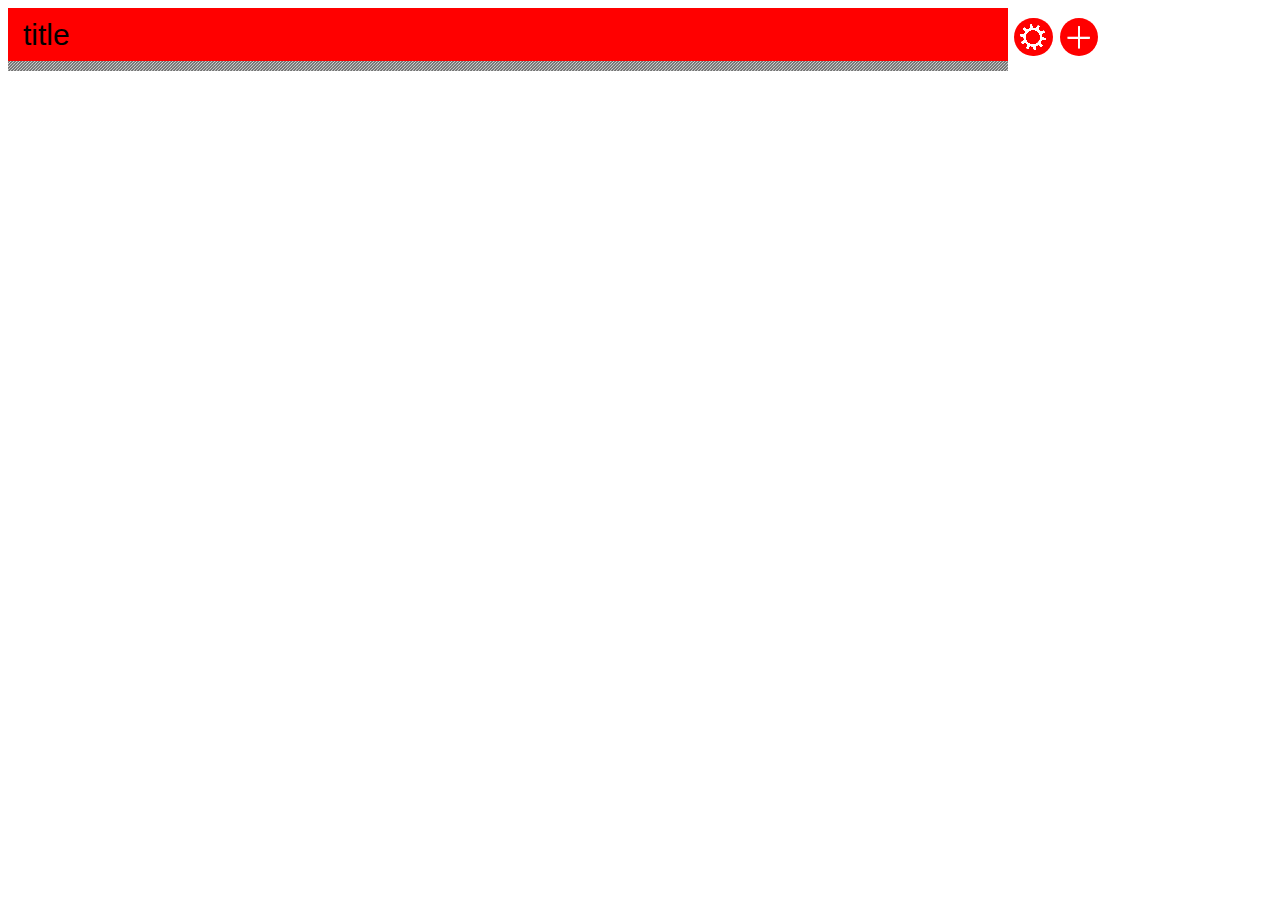
<file: item.html>
<!DOCTYPE html PUBLIC "-//W3C//DTD HTML 4.01 Transitional//EN" "http://www.w3.org/TR/html4/loose.dtd">
<html>
<head>
<meta http-equiv="Content-Type" content="text/html; charset=ISO-8859-1">
<title>Insert title here</title>
<script type="text/javascript" src="js/jquery-1.6.4.js"></script>
	<script type="text/javascript" src="js/mootools-core-1.4.5-full-nocompat.js"></script>
	<script type="text/javascript" src="js/jquery.corner.js"></script>
	<script type="text/javascript" src="js/jQueryRotate.2.1.js"></script>
<style type="text/css">
a:hover, a:link, a:visited, a:active {
	color:white;
	text-decoration:none;
}
body {
	font-family: 'Ubuntu', sans-serif;
}
.subitems{
	position:relative;
	display:none;
	/*top:100px;*/
}
.item {
	position:relative;
	width:100%;
}
.progressbar{
	background-color:#e1e1e1; /*include background image*/
	width:100%;
	height:54px;
	position:absolute;
	top:0px;
	z-index:4;
}
.moneybar{
	background-color:#cccccc;
	width:100%;
	height:10px;
	position:absolute;
	bottom:0px;
	z-index:5;
}
.bars {
	position:relative;
	height:63px;
	width:100%;
}
.title, .title-edit input {
	position:absolute;
	top:10px;
	font-size:30px;
	font-weight: 400;
	width:100%;
	z-index:10;
	left:15px;
}
.title-edit{
	z-index:14;
}
.achieved {
	height:100%;
}

.moneybar .achieved{
	height:100%;
	background-image:url('img/money-achieved.jpg');
	background-repeat:repeat-x;
}

.progressbar .achieved {
	background-color:grey;
} 
.dial {
	position:relative;
	float:left;
	width:50px;
	height:50px;
	background-color:#ff0066;
	border-top-left-radius: 25px;
	border-top-right-radius: 25px;
	border-bottom-left-radius: 25px;
	border-bottom-right-radius: 25px;
}

.dial-cover {
	position:absolute;
	left:0px;
	bottom:0px;
	width:50px;
	height:50px;
	background-color:rgba(0,0,0,0);
	z-index:3;
}

.dials-container {
	position:relative; 
	width:65px;
	height:50px;
	border-top-left-radius: 8px;
	border-top-right-radius: 8px;
	border-bottom-left-radius: 8px;
	border-bottom-right-radius: 8px;
	border: 2px solid #ff0066;
	color:#ff0066;
}

.dial-value {
	position:absolute;
	left:10px;
	bottom:17px;
	font-weight:bold;
	font-size:12px;
	background-color:transparent;
	width:30px;
	text-align:center;
	border:none;
	color:#ffffff;
	z-index:2;
}

.duration-units{
	position:relative;
	float:left;
	top:2px;
}

.duration-units td{
	background-color:#ff00ff;
	padding:10px;
	opacity:0.4;
}

.dial-img {
	z-index:4;
}
.admin {
	position:relative;
	display:none;
	height:100%;
}
.clearbutton{
	color:white;
	font-size:10px;
	text-align:center;
	position:absolute;
	bottom:5px;
	left:120px;
	border-top-left-radius: 5px;
	border-top-right-radius: 5px;
	border-bottom-left-radius: 5px;
	border-bottom-right-radius: 5px;	
	padding: 5px 10px 17px 10px;
}
.money {
	position:relative;
	float:left;
	top:13px;
}
.money-title {
	float:left;
	padding:3px 5px;
}
.money-input {
	float:left;
	margin-left:5px;
}
.money-input input{
	width:80px;
}
.money-clear{
	float:left;
	background-color:#ff00ff;
	color:white;
	font-size:10px;
	text-align:center;
	border-top-left-radius: 5px;
	border-top-right-radius: 5px;
	border-bottom-left-radius: 5px;
	border-bottom-right-radius: 5px;	
	padding: 5px 10px;
	margin-left:5px;
}
.duration-title{
	float:left;
	position:relative;
	padding:15px 10px 0px 10px; 
}
.title-tooltip {
	background-color:#ffee99;
	color:black;
	position:absolute;
	top:-100px;
	left:20px;
	padding:5px 10px;
	z-index:20;
	border-top-left-radius: 9px;
	border-top-right-radius: 9px;
	border-bottom-left-radius: 9px;
	border-bottom-right-radius: 9px;
}
.tooltip-svg {
	position:absolute;
}
.title-edit{
	position:absolute;
	top:-66px;
	left:-1px;
}
#filter-input, .tag-input, .title-input {
	border:none;
	background:transparent;
	width:800px;
}
textarea:focus, input:focus{
   	outline: none;
}
.sidebuttons {
	vertical-align:bottom;
}
.sidebutton {
	padding:10px;
	margin:5px 0;
	border-top-left-radius: 10px;
	border-top-right-radius: 10px;
	border-bottom-left-radius: 10px;
	border-bottom-right-radius: 10px;
	text-align:center;
	color:white;
}
.sidebutton a:hover, .sidebutton a:visited, .sidebutton a:link, .sidebutton a:active {
	color:white;
}
.clearbutton a:hover, .clearbutton a:visited, .clearbutton a:link, .clearbutton a:active {
	color:white;
}
.openadmin {
	position:absolute;
	right:-45px;
	top:0px;
	margin-top:10px;
	border-top-left-radius: 25px;
	border-top-right-radius: 25px;
	border-bottom-left-radius: 25px;
	border-bottom-right-radius: 25px;
}
.additem {
	position:absolute;
	right:-90px;
	top:0px;
	margin-top:10px;
	border-top-left-radius: 25px;
	border-top-right-radius: 25px;
	border-bottom-left-radius: 25px;
	border-bottom-right-radius: 25px;
}

.openitems-add{
	display:none;
	opacity:0;
}
.bars-cover{
	z-index:12;
	position:absolute;
	width:100%;
	height:100%;
	background-color:transparent;
}
</style>
<script type="text/javascript">
var indent = 100;
$(function(){

	setSubitemWidths($(".items .item"));
	$(".dial-img").mousedown(startRotation);
	$(".dial-cover").mousedown(startRotation);
	$(".duration-units a").bind("click", onSelectUnit);
	$(".background-hue").css("background-color", "red");
	$(".openadmin").mousedown(openItemAdmin);
	$(".additem").mousedown(addItem);
	$(".bars-cover").mousedown(openSubItems);
});
var itemnum = 3;
function addItem(event){
	var itemId = $(event.target).closest(".item").attr("id").substring(1);
	var projectId = $(event.target).closest(".project").attr("id").substring(1);
	var item = $("#item-template .item").clone();
	item.attr("id", "i" + (++itemnum));
	setFunctions(item); 
	console.log("subitems:"+$("#i"+itemId+" > .subitems").length);
	$($("#i"+itemId+" .subitems")[0]).append(item);
	setSubitemWidths($(".items .item"));
}

function setFunctions(item){
	item.find(".dial-img").mousedown(startRotation);
	item.find(".dial-cover").mousedown(startRotation);
	item.find(".duration-units a").bind("click", onSelectUnit);
	item.find(".background-hue").css("background-color", "red");
	item.find(".openadmin").mousedown(openItemAdmin);
	item.find(".additem").mousedown(addItem);
	item.find(".bars-cover").mousedown(openSubItems);
}

function openSubItems(event){
	var itemId = $(event.target).closest(".item").attr("id").substring(1);
	var projectId = $(event.target).closest(".project").attr("id").substring(1);
	var subitems = $("#i"+itemId+" > .item-body > .subitems-body > .subitems");
	if (subitems.css("display")=="block"){ // items already expanded
		subitems.css("display", "none");
		$("#p"+projectId+" #i"+itemId+" .subitems-body").animate({height:0}, 200);
	} else {
		subitems.css("display", "block");
		var goalHeight = subitems.height();
		subitems.css("display", "none");
		$("#i"+itemId+" > .item-body >.subitems-body").animate({height:goalHeight}, 200, function(){
																								$(this).find("> .subitems").css("display", "block");
																								$(this).css("height", "auto")});
	}
}

function onSelectUnit(event){
	//alert ($(event.target).closest(".project").attr("id"));
	var item = $(event.target).closest(".item"); 
	item.find(".duration-units td").css("opacity", 0.4);
	$(event.target).closest("td").css("opacity", 1);
}

var currItemId;
var currProjectId;
var rot = 0;
var unitvalue = 0;
function startRotation(event){
	$(window).mousemove(rotateDial);
	rotatingDial = $(event.target).closest(".dial");
	currItemId = $(event.target).closest(".item").attr("id").substring(1);
	currProjectId = $(event.target).closest(".project").attr("id").substring(1);
	oldRot = rot;
	startVal = unitvalue;
	event.preventDefault();
	mouseStart = [event.pageX, event.pageY];
	$(window).mouseup(stopRotateDial);
}

function openItemAdmin(event){
	console.log("openitemadmin");
	var itemId = $(event.target).closest(".item").attr("id").substring(1);
	console.log("itemId:"+itemId);
	//var projectId = $(event.target).closest(".project").attr("id").substring(1);
	if ($("#i"+itemId+" .admin").css("display") == "block"){ // admin is open
		$("#i"+itemId+" > .item-body .admin-container .admin").css("display", "none");
		$("#i"+itemId+" > .bars .title").css("display", "block");
		$("#i"+itemId+" > .item-body .admin-container").animate({height:0}, 200);
		$("#i"+itemId+" > .bars .title").html($("#i"+itemId+" > .item-body > .admin-container .title-input").val());
	} else { // admin is closed
		if ($("#i"+itemId+" > .item-body > .subitems-body > .subitems").children().length > 0){
			$("#i"+itemId+" > .item-body > .admin-container .endclass-item").css("display", "none");
			$("#i"+itemId+" > .bars .title").css("display", "none");
			$("#i"+itemId+" > .item-body > .admin-container .admin").css("display", "block");
		} else {
			$("#i"+itemId+" > .item-body .admin .endclass-item").css("display", "block");
			$("#i"+itemId+" > .item-body > .admin-container").animate({height:60}, 200, function(){
																			$(this).closest(".item").find("> .bars .title").css("display", "none");
																			$(this).find(".admin").css("display", "block");});
		}
	}
}

function stopRotateDial(event){
	$(window).unbind("mousemove");
	rotStart = -rot;
}
function rotateDial(event){
	rot += ((event.pageX - mouseStart[0]) + (mouseStart[1] - event.pageY)) * 0.5;
	$("#p"+currProjectId+" #i"+currItemId+" .dial-img").rotate(rot);
	mouseStart[0] = event.pageX;
	mouseStart[1] = event.pageY;
	console.log("eventShift:"+event.shiftKey);
	setDialValue(event.shiftKey);
}

function makeUnselectable(node) {
    if (node.nodeType == 1) {
        node.unselectable = true;
    }
    var child = node.firstChild;
    while (child) {
        makeUnselectable(child);
        child = child.nextSibling;
    }
}

function setSubitemWidths(items){
	for (var i = 0; i < items.length; i++){
		var parentWidth = $(items[i]).width();
		$(items[i]).find(".subitems").css("width", parentWidth - indent);
		$(items[i]).find(".subitems").css("margin-left", indent);
		setSubitemWidths($(items[i]).find(".subitems .item"));
	}
}



var oldRot = 0;
var startVal;
var oldShift = false;
function setDialValue(shiftKey){
	if (oldShift != shiftKey){
		startVal = unitvalue;
		oldRot = rot;
		oldShift = shiftKey;
	}
	unitvalue = startVal + ((parseInt((rot - oldRot)/ 15) / 4)) * ((shiftKey)?10:1);
	if (unitvalue < 0) unitvalue = 0;
	$("#p"+currProjectId+" #i"+currItemId+" .dial-value").html(unitvalue);
}
</script>
</head>
<body>
<div class="project" id="p1">
	<div style="width:1000px;" class="items">
		<div class="item" id="i1">
			<div class='bars'>
				<div class="bars-cover"></div>
				<div class='title'>title</div>
				<div class='progressbar'>
					<div class='achieved background-hue'></div>
				</div>
				<div class='moneybar'>
					<div class='achieved'></div>
				</div>
			</div>
			<div class='openadmin background-hue'>
				<img src='img/settings.png'>
			</div>
			<div class='additem background-hue'>
				<img src='img/add-graphic-small.png'>
			</div>
			<div class="item-body">
				<div class="admin-container">
					<div class="admin">
						<div class='title-tooltip'>Click to edit title 
							<div class='tooltip-svg'>
								<svg version='1.1' xmlns='http://www.w3.org/2000/svg' xmlns:xlink='http://www.w3.org/1999/xlink' width='20px' height='20px' viewBox='0 0 20 20' style='stroke:none;fill:#fe9;'><polyline points='0, 0, 20, 0, 10, 20, 0, 0'/></svg>
							</div>
						</div>
						<div class='title title-edit'><input type="text" name="title-input" class="title-input" value="Test Project 1"></div>
						<div class="endclass-item">
							<div class="duration-title">duration:</div>
							<div id='dial-time' class='dial unselectable background-hue'>
								<div class='dial-img'>
									<img src='img/dial-nomark.png' />
								</div>
								<div class='dial-cover'></div>
								<div class='dial-value unselectable'>1.25</div>
							</div>
							<div class="duration-units">
								<table cellspacing="5" cellpadding="0">
									<tr>
										<td>
											<a href="#">hours</a>
										</td>
										<td>
											<a href="#">days</a>
										</td>
										<td>
											<a href="#">weeks</a>
										</td>
										<td>
											<a href="#">months</a>
										</td>
									</tr>
								</table>
							</div>
							<div class="money">
								<div class="money-title">cost:</div>
								<div class="money-input"><input type="text"></div>
								<div class="money-clear"><a href="#">clear</a></div>
							</div>
						</div>
					</div>
				</div>
				<div class="subitems-body">
					<div class="subitems">
						<div class="item" id="i2">
							<div class='bars'>
								<div class="bars-cover"></div>
								<div class='title'>title</div>
								<div class='progressbar'>
									<div class='achieved background-hue'></div>
								</div>
								<div class='moneybar'>
									<div class='achieved'></div>
								</div>
							</div>
							<div class='openadmin background-hue'>
								<img src='img/settings.png'>
							</div>
							<div class='additem background-hue'>
								<img src='img/add-graphic-small.png'>
							</div>
							<div class="item-body">
								<div class="admin-container">
									<div class="admin">
										<div class='title-tooltip'>Click to edit title 
											<div class='tooltip-svg'>
												<svg version='1.1' xmlns='http://www.w3.org/2000/svg' xmlns:xlink='http://www.w3.org/1999/xlink' width='20px' height='20px' viewBox='0 0 20 20' style='stroke:none;fill:#fe9;'><polyline points='0, 0, 20, 0, 10, 20, 0, 0'/></svg>
											</div>
										</div>
										<div class='title title-edit'><input type="text" name="title-input" class="title-input" value="Test Project 1"></div>
										<div class="endclass-item">
											<div class="duration-title">duration:</div>
											<div id='dial-time' class='dial unselectable background-hue'>
												<div class='dial-img'>
													<img src='img/dial-nomark.png' />
												</div>
												<div class='dial-cover'></div>
												<div class='dial-value unselectable'>1.25</div>
											</div>
											<div class="duration-units">
												<table cellspacing="5" cellpadding="0">
													<tr>
														<td>
															<a href="#">hours</a>
														</td>
														<td>
															<a href="#">days</a>
														</td>
														<td>
															<a href="#">weeks</a>
														</td>
														<td>
															<a href="#">months</a>
														</td>
													</tr>
												</table>
											</div>
											<div class="money">
												<div class="money-title">cost:</div>
												<div class="money-input"><input type="text"></div>
												<div class="money-clear"><a href="#">clear</a></div>
											</div>
										</div>
									</div>
								</div>
								<div class="subitems-body">
									<div class="subitems">
									</div>
								</div>
							</div>
						</div>
					</div>
				</div>
			</div>
		</div>
	</div>
</div>
</body>
<div id="item-template" style="display:none;">
	<div class="item">
		<div class='bars'>
			<div class="bars-cover"></div>
			<div class='title'>title</div>
			<div class='progressbar'>
				<div class='achieved background-hue'></div>
			</div>
			<div class='moneybar'>
				<div class='achieved'></div>
			</div>
		</div>
		<div class='openadmin background-hue'>
			<img src='img/settings.png'>
		</div>
		<div class='additem background-hue'>
			<img src='img/add-graphic-small.png'>
		</div>
		<div class="item-body">
			<div class="admin-container">
				<div class="admin">
					<div class='title-tooltip'>Click to edit title 
						<div class='tooltip-svg'>
							<svg version='1.1' xmlns='http://www.w3.org/2000/svg' xmlns:xlink='http://www.w3.org/1999/xlink' width='20px' height='20px' viewBox='0 0 20 20' style='stroke:none;fill:#fe9;'><polyline points='0, 0, 20, 0, 10, 20, 0, 0'/></svg>
						</div>
					</div>
					<div class='title title-edit'><input type="text" name="title-input" class="title-input" value="Test Project 1"></div>
					<div class="endclass-item">
						<div class="duration-title">duration:</div>
						<div id='dial-time' class='dial unselectable background-hue'>
							<div class='dial-img'>
								<img src='img/dial-nomark.png' />
							</div>
							<div class='dial-cover'></div>
							<div class='dial-value unselectable'>1.25</div>
						</div>
						<div class="duration-units">
							<table cellspacing="5" cellpadding="0">
								<tr>
									<td>
										<a href="#">hours</a>
									</td>
									<td>
										<a href="#">days</a>
									</td>
									<td>
										<a href="#">weeks</a>
									</td>
									<td>
										<a href="#">months</a>
									</td>
								</tr>
							</table>
						</div>
						<div class="money">
							<div class="money-title">cost:</div>
							<div class="money-input"><input type="text"></div>
							<div class="money-clear"><a href="#">clear</a></div>
						</div>
					</div>
				</div>
			</div>
			<div class="subitems-body">
				<div class="subitems">
				</div>
			</div>
		</div>
	</div>		
</div>
</html>
</file>
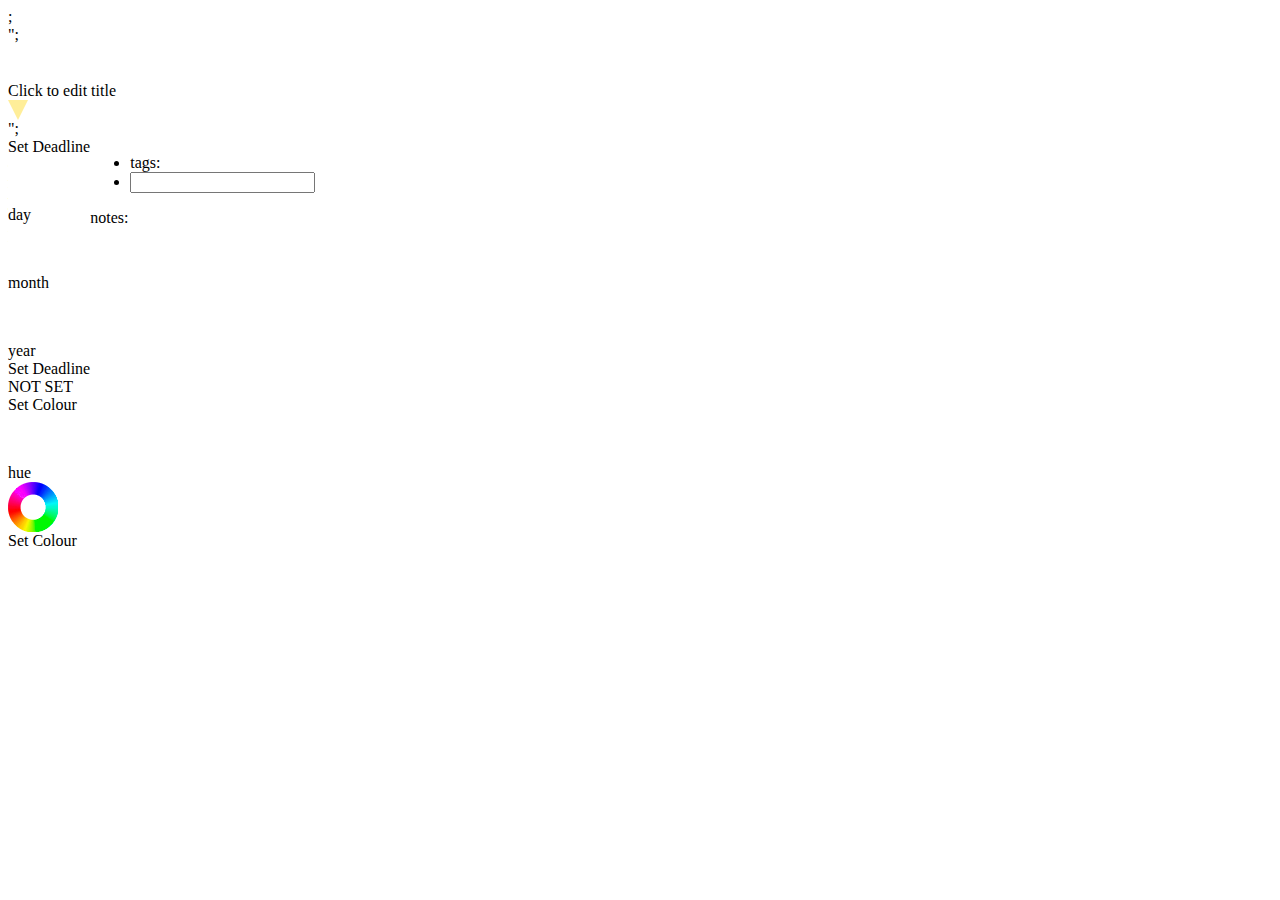
<file: project.html>
<!DOCTYPE html PUBLIC "-//W3C//DTD HTML 4.01 Transitional//EN" "http://www.w3.org/TR/html4/loose.dtd">
<html>
<head>
<meta http-equiv="Content-Type" content="text/html; charset=ISO-8859-1">
<title>Insert title here</title>
</head>
<body>
<div class='project'>
	<div class='projecthead'>;
		<div class='countdown'>
			<div class='countdown-number'></div>
			<div class='countdown-string'></div>
		</div>
		<div class='bars'>
			<div class='title'></div>
			<div class='progressbar'>
				<div class='achieved'></div>
			</div>";
			<div class='moneybar'>
				<div class='achieved'></div>
			</div>
		</div>
		<div class='openitem'>
			<img src='img/settings.png'>
		</div>
	</div>
	<div class='project-body'>
		<div class='project-admin'>
			<div class='title-tooltip'>Click to edit title 
				<div class='tooltip-svg'>
					<svg version='1.1' xmlns='http://www.w3.org/2000/svg' xmlns:xlink='http://www.w3.org/1999/xlink' width='20px' height='20px' viewBox='0 0 20 20' style='stroke:none;fill:#fe9;'><polyline points='0, 0, 20, 0, 10, 20, 0, 0'/></svg>
				</div>";
			</div>
			<table cellpadding='0' cellspacing='0'>
				<tr style='vertical-align:top'>
					<td>
						<div class='side-bar'>
							<div class='dials-container'>
								<div class='date-open'>
									<div class='dial-title'>Set Deadline</div>
									<div id='0' class='dial unselectable' style='top:40px;'>
										<div class='dial-img'>
											<img src='img/dial.png' />
										</div>
										<div class='dial-cover'></div>
										<div class='dial-value unselectable'></div>
										<div class='dial-subtitle'>day</div>
									</div>
									<div id='1' class='dial unselectable' style='top:110px;'>
										<div class='dial-img'>
											<img src='img/dial.png' />
										</div>
										<div class='dial-cover'></div>
										<div class='dial-value unselectable'></div>
										<div class='dial-subtitle'>month</div>
									</div>
									<div id='2' class='dial unselectable' style='top:180px;'>
										<div class='dial-img'>
											<img src='img/dial.png' />
										</div>
										<div class='dial-cover'></div>
										<div class='dial-value unselectable'></div>
										<div class='dial-subtitle'>year</div>
									</div>
								</div>
								<div class='date-closed'>
									<div class='dial-title'>Set Deadline</div>
									<div class='date-cover'></div>
									<div class='date-total unselectable'>NOT SET</div>
								</div>
							</div>
							<div class='hue-container'>
								<div class='hue-open'>
									<div class='dial-title'>Set Colour</div>
									<div id='3' class='dial unselectable'>	
										<div class='dial-img'>
											<img src='img/dial.png' />
										</div>
										<div class='dial-cover'></div>
										<div class='dial-value unselectable'></div>
										<div class='dial-subtitle'>hue</div>
										<div class='hue-selector-bg'></div>
										<div class='hue-selector-image'>
											<img src='img/hue-selector.png'/>
										</div>
									</div> 
								</div>
								<div class='hue-closed'>
									<div class='dial-title'>Set Colour</div> 
									<div class='hue-cover'></div>
								</div>
							</div>
						</div>
					</td>
					<td>
						<div class='tags' >
							<ul class='tag-terms'>
								<li class='term-search'>tags:</a></li>
								<li><input class='tag-input' type='text' name='tag-input' autocomplete='array:tags'></li>
							</ul>
						</div>
						<div class='notes'>
							<div class='notes-title'>notes:</div>
						</div> 
					</td>
				</tr>
			</table>
		</div>
		<div class='project-items'></div>
	</div>
</div>
</body>
</html>
</file>
